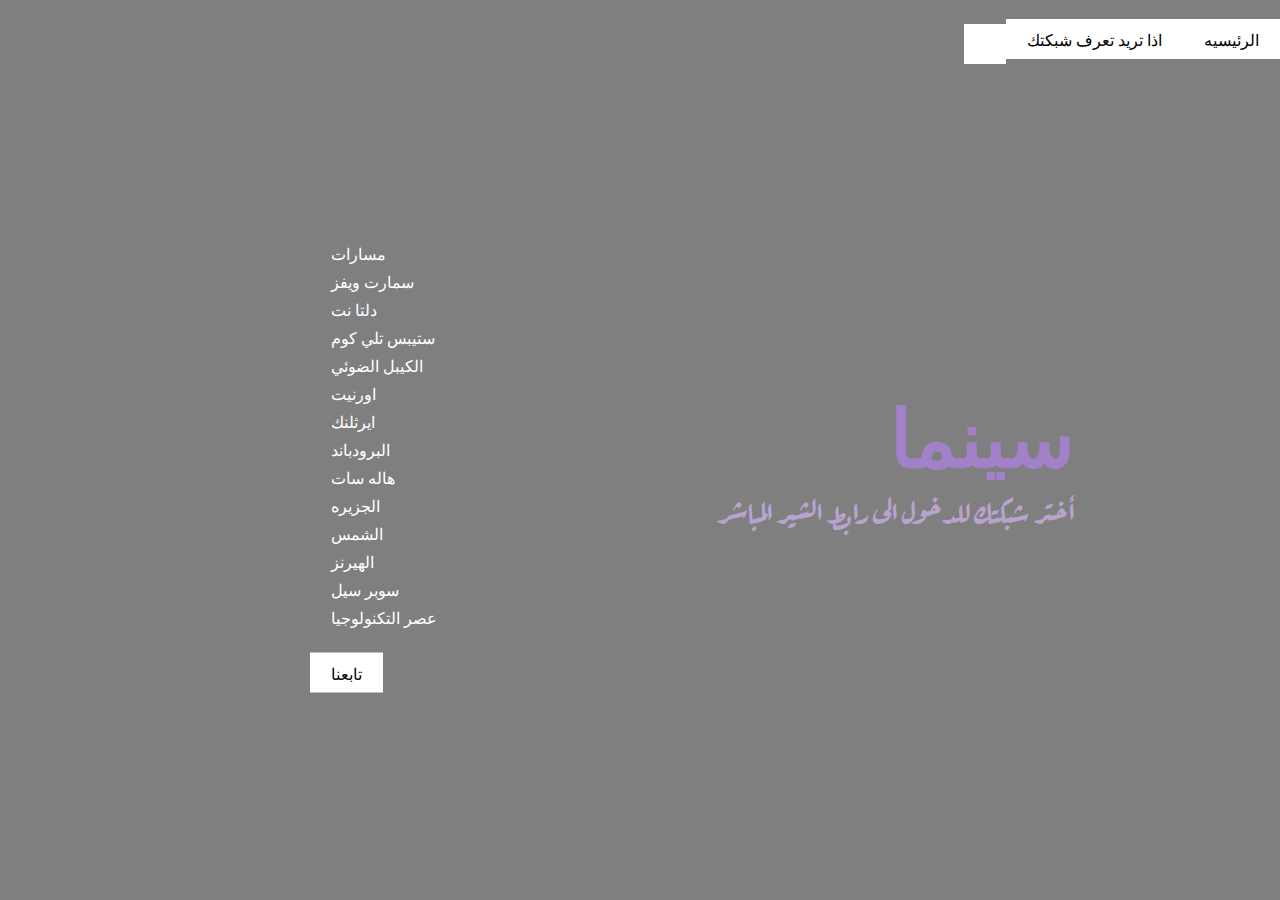
<file: index.html>
<!DOCTYPE html>
<html>
    <head>
        
 
        
        <title>سينما</title>
        <meta charset="utf-8">
        <link rel="icon" href="https://img2.arabpng.com/20180215/gge/kisspng-popcorn-cinema-3d-film-cartoon-vector-popcorn-with-popcorn-5a86443c300b69.4935686315187487321968.jpg" type="image/icon type">
        <link rel="stylesheet" type="text/css" href="style.css">
        <link rel="stylesheet" href="https://use.fontawesome.com/releases/v5.8.1/css/all.css" integrity="sha384-50oBUHEmvpQ+1lW4y57PTFmhCaXp0ML5d60M1M7uH2+nqUivzIebhndOJK28anvf" crossorigin="anonymous">
  
        <meta name="viewport" content="width=device-width, initial-scale=1">
        <link href="https://fonts.googleapis.com/css?family=Dancing+Script" rel="stylesheet">
        <link href='https://fonts.googleapis.com/css?family=Oswald:400,300,700' rel='stylesheet' type='text/css'>
        <link href="https://fonts.googleapis.com/css?family=Pacifico" rel="stylesheet">
        <link href="https://fonts.googleapis.com/css?family=Aref+Ruqaa" rel="stylesheet">
<!-- Global site tag (gtag.js) - Google Analytics -->
<script async src="https://www.googletagmanager.com/gtag/js?id=UA-145163587-1"></script>
<script>
  window.dataLayer = window.dataLayer || [];
  function gtag(){dataLayer.push(arguments);}
  gtag('js', new Date());

  gtag('config', 'UA-145163587-1');
</script>

      </head>
<body>
        <header>
       
                   
                  <ul>
    <li class="active"><a href="#">الرئيسيه</a></li>
    
            </ul>
   </div>
   <div class="title1">
   <ul>
        <h1>سينما</h1>
        <br>
        <h3>أختر شبكتك للدخول الى رابط الشير المباشر</h3>
<br>
<br><br>
</ul>
</div>
    <div class="title">

 
<ul>
    <li><a href="http://share.gccitcom.iq">مسارات</a></li>
    <li><a href="http://share.smartwavesnetwork.com">سمارت ويفز</a></li>
    <li><a href="Http://212.126.107.124">دلتا نت</a></li>
    <li><a href="http://share.stepstelecome.com">ستيبس تلي كوم</a></li>
    <li><a href="http://share.ispsgroups.com/view/index.php">الكيبل الضوئي</a></li>
    <li><a href="http://share.orienttele.com">اورنيت</a></li>
    <li><a href="http://share.shabakaty.com">ايرثلنك</a></li>
    <li><a href="http://Bb4u.net">البرودباند</a></li>
    <li><a href="http://Halasat.net">هاله سات</a></li>
    <li><a href="http://shasha.koolshy.com">الجزيره</a></li>
    <li><a href="http://Share.shams-tele.net">الشمس</a></li>
    <li><a href="http://Hrins.net/apps">الهيرنز</a></li>
    <li><a href="http://Share.supercellnetwork.com">سوبر سيل</a></li>
    <li><a href="http://Share.assertech.net">عصر التكنولوجيا</a></li><br> 
    <li class="active"><a href="http://t.me/to3fe">تابعنا</a></li>
</ul>

    </div>

    <div class="titl">
            <ul>
                    <li class="active"><a href="https://www.whoismyisp.org/">اذا تريد تعرف شبكتك</a></li><br>                
  </ul>
    </div>
 
    <div class="titl1">
            <ul>
 <li class="active"><a href="https://www.youtube.com/channel/UCzx1jfrSMbEklOVU0Z0cI1g"><i class="fab fa-youtube"></i></a></li>
     </ul>
    </div>
 

  </header>
 

    </body>

    </html>
</file>
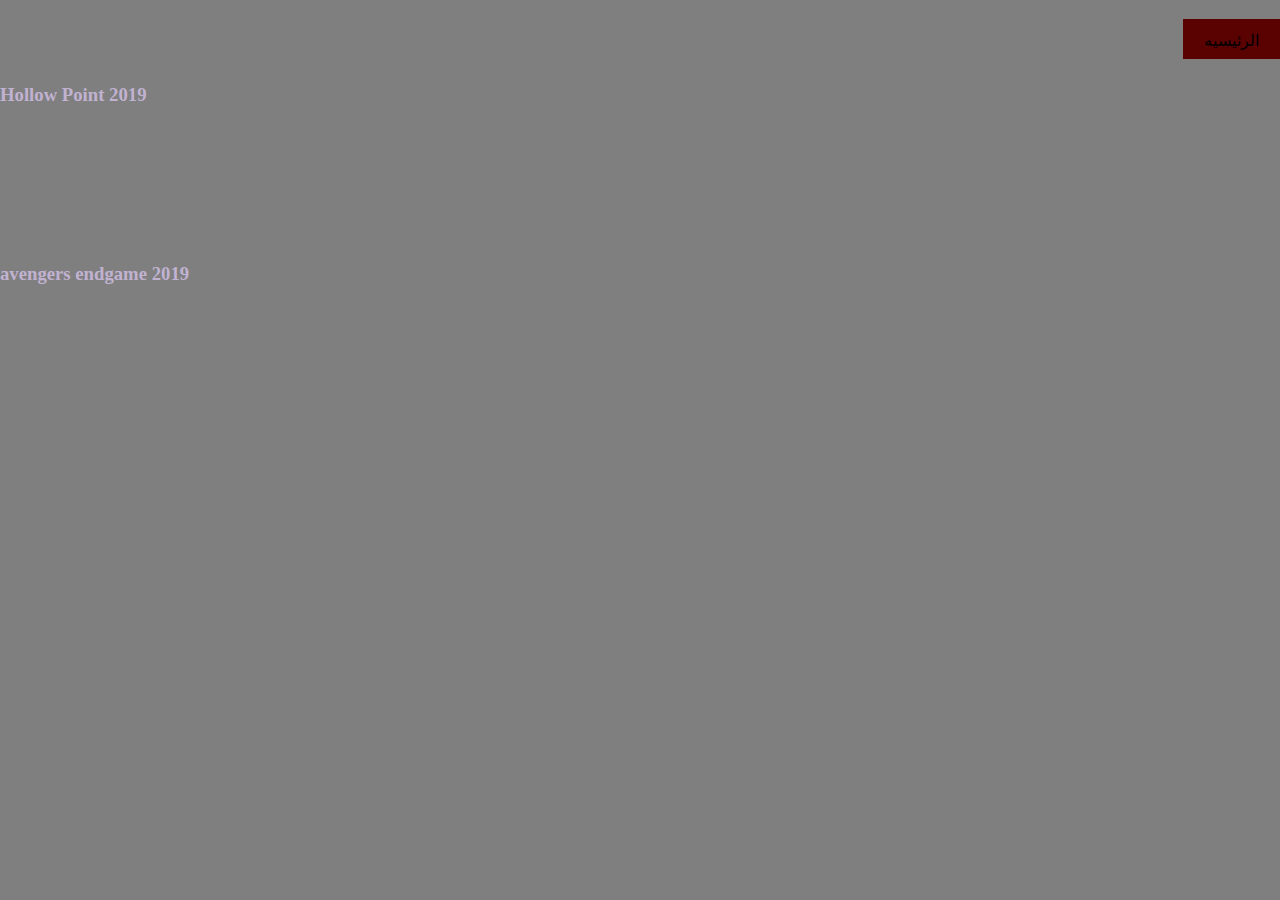
<file: film.html>
<!DOCTYPE html>
<html>
    <head>
        
 
        
        <title>سينما</title>
        <meta charset="utf-8">
        <link rel="icon" href="https://img2.arabpng.com/20180215/gge/kisspng-popcorn-cinema-3d-film-cartoon-vector-popcorn-with-popcorn-5a86443c300b69.4935686315187487321968.jpg" type="image/icon type">
        <link rel="stylesheet" type="text/css" href="style.css">
        <link rel="stylesheet" href="https://use.fontawesome.com/releases/v5.8.1/css/all.css" integrity="sha384-50oBUHEmvpQ+1lW4y57PTFmhCaXp0ML5d60M1M7uH2+nqUivzIebhndOJK28anvf" crossorigin="anonymous">
  
        <meta name="viewport" content="width=device-width, initial-scale=1">
        <link href="https://fonts.googleapis.com/css?family=Dancing+Script" rel="stylesheet">
        <link href='https://fonts.googleapis.com/css?family=Oswald:400,300,700' rel='stylesheet' type='text/css'>
        <link href="https://fonts.googleapis.com/css?family=Pacifico" rel="stylesheet">
        <link href="https://fonts.googleapis.com/css?family=Aref+Ruqaa" rel="stylesheet">

      </head>
<body>
       
        <div class="all">
                <ul>
  <li class="active"><a href="index.html">الرئيسيه</a></li>
   </ul>
     
    
   <div class="film">
        <div class="embed-responsive embed-responsive-16by9">
            
         <br>
         <br>
         <br>

         <h3>Hollow Point 2019</h3>
                <iframe class="embed-responsive-item" src="https://www.ok.ru/videoembed/1243479214832" 
        frameborder="0" allow="autoplay" allowfullscreen>
     </iframe>
     <h3>avengers endgame 2019 </h3>
     <iframe class="embed-responsive-item" src="http://51.159.19.228/to3qrznlijvsy46b3wrwxpfqim7i4tsw7udskhxmnwhyifxh63i3iy72rkka/v.mp4" 
frameborder="0" allow="autoplay" allowfullscreen>
</iframe>


 

    </div> 

</div>

</div>

    </body>

    </html>
</file>
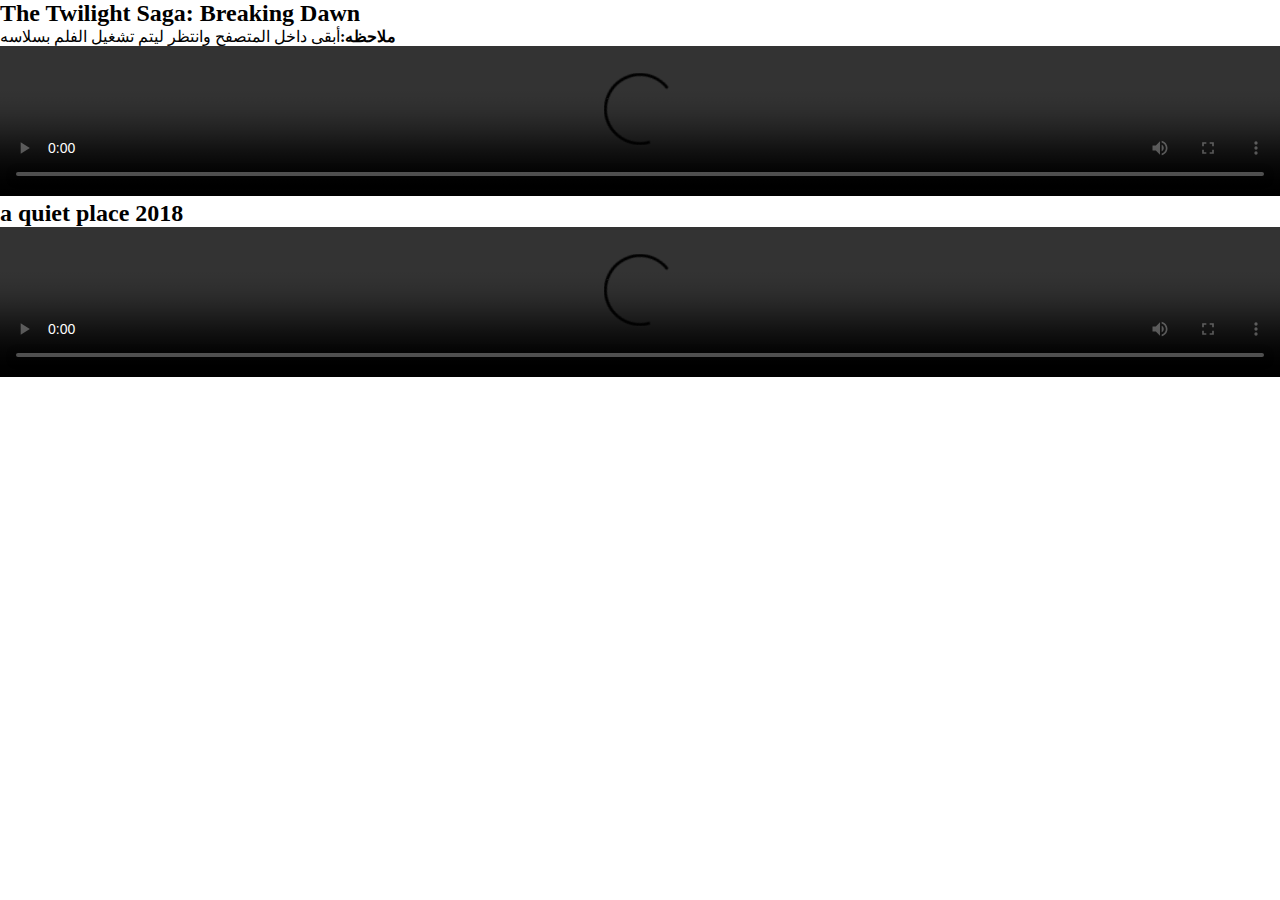
<file: film1.html>
<!DOCTYPE html>
<html>
<head>
        <title>سينما</title>
        <meta charset="utf-8">
        <link rel="icon" href="https://image.flaticon.com/icons/png/512/44/44460.png" type="image/icon type">
        <link rel="stylesheet" type="text/css" href="style.css">
        <link rel="stylesheet" href="https://use.fontawesome.com/releases/v5.8.1/css/all.css" integrity="sha384-50oBUHEmvpQ+1lW4y57PTFmhCaXp0ML5d60M1M7uH2+nqUivzIebhndOJK28anvf" crossorigin="anonymous">
<meta name="viewport" content="width=device-width, initial-scale=1">
<!-- Global site tag (gtag.js) - Google Analytics -->
<script async src="https://www.googletagmanager.com/gtag/js?id=UA-145163587-1"></script>
<script>
  window.dataLayer = window.dataLayer || [];
  function gtag(){dataLayer.push(arguments);}
  gtag('js', new Date());
  gtag('config', 'UA-145163587-1');
</script>
        </head>
<body>
<h2>The Twilight Saga: Breaking Dawn</h2>
<p><strong>ملاحظه:</strong>أبقى داخل المتصفح وانتظر ليتم تشغيل الفلم بسلاسه</p>




 <video width="100%" controls id="myvideo">
    <source src="https://s26.vidbom.com/6jmndnrhsmazsalriukadzxvlpa5egyyb3dhsnrksjn52bt5ibt57mygyq5a/v.mp4" type="video/mp4" type="video/mp4">
      <br>
</video>

<h2>a quiet place 2018</h2>

<video width="100%" controls id="myvideo">
  <source src="https://stream141.uqload.com/3rfkwyg3efw2q4drdjr7hi5cdqnmbrjeqjvvwtlg6mn5dweolmaupzqmpy3a/v.mp4" type="video/mp4" type="video/mp4">
    
</video>



<script>
var elem = document.getElementById("myvideo");
function openFullscreen() {
  if (elem.requestFullscreen) {
    elem.requestFullscreen();
  } else if (elem.mozRequestFullScreen) { /* Firefox */
    elem.mozRequestFullScreen();
  } else if (elem.webkitRequestFullscreen) { /* Chrome, Safari & Opera */
    elem.webkitRequestFullscreen();
  } else if (elem.msRequestFullscreen) { /* IE/Edge */
    elem.msRequestFullscreen();
  }
}
</script>



</body>
</html>

<style>
   
.btn {
  background-color: #f4511e;
  border: none;
  color: white;
  padding: 14px 30px;
  text-align: center;
  font-size: 14px;
  margin: 4px 2px;
  opacity: 0.6;
  transition: 0.3s;
}
.btn:hover {opacity: 1}
</style>
</file>
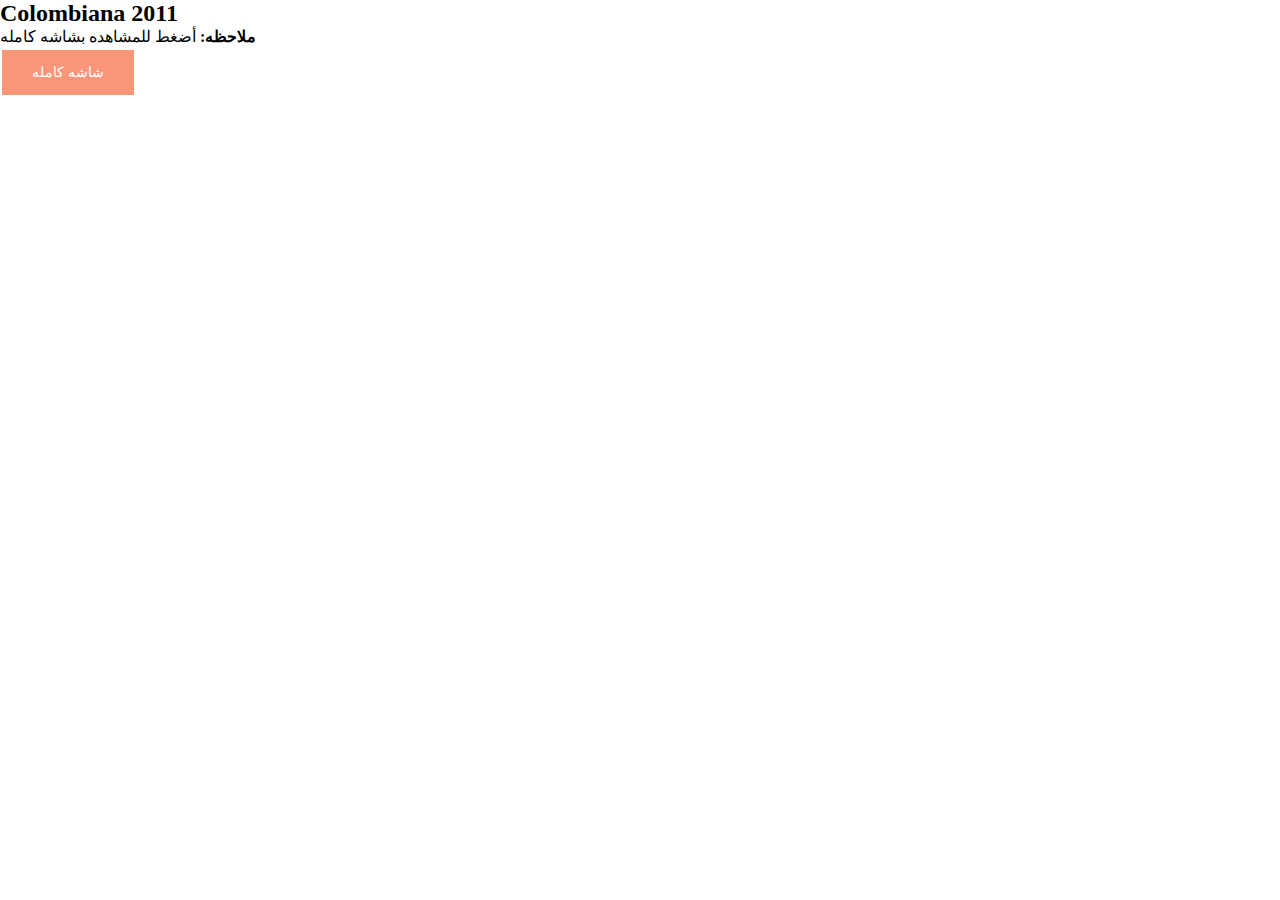
<file: filmo.html>
<!DOCTYPE html>
  <html>
  <head>
          <title>سينما</title>
          <meta charset="utf-8">
          <link rel="icon" href="https://image.flaticon.com/icons/png/512/44/44460.png" type="image/icon type">
          <link rel="stylesheet" type="text/css" href="style.css">
          <link rel="stylesheet" href="https://use.fontawesome.com/releases/v5.8.1/css/all.css" integrity="sha384-50oBUHEmvpQ+1lW4y57PTFmhCaXp0ML5d60M1M7uH2+nqUivzIebhndOJK28anvf" crossorigin="anonymous">
    
  <meta name="viewport" content="width=device-width, initial-scale=1">
  </head>
  <body>
  
  <h2>Colombiana 2011</h2>
  <p><strong>ملاحظه:</strong> أضغط للمشاهده بشاشه كامله</p>
  <button onclick="openFullscreen();" class="btn" >شاشه كامله</button>
  
  
 
    <iframe  width="100%" controls id="myvideo" width="560" height="315" src="https://www.ok.ru/videoembed/30702963212" frameborder="0" allow="autoplay" allowfullscreen></iframe>
  
 
  
  
  <script>
  var elem = document.getElementById("myvideo");
  function openFullscreen() {
    if (elem.requestFullscreen) {
      elem.requestFullscreen();
    } else if (elem.mozRequestFullScreen) { /* Firefox */
      elem.mozRequestFullScreen();
    } else if (elem.webkitRequestFullscreen) { /* Chrome, Safari & Opera */
      elem.webkitRequestFullscreen();
    } else if (elem.msRequestFullscreen) { /* IE/Edge */
      elem.msRequestFullscreen();
    }
  }
  </script>
  
  
  
  </body>
  </html>
  
  <style>
     
  .btn {
    background-color: #f4511e;
    border: none;
    color: white;
    padding: 14px 30px;
    text-align: center;
    font-size: 14px;
    margin: 4px 2px;
    opacity: 0.6;
    transition: 0.3s;
  }
  .btn:hover {opacity: 1}
  </style>
</file>
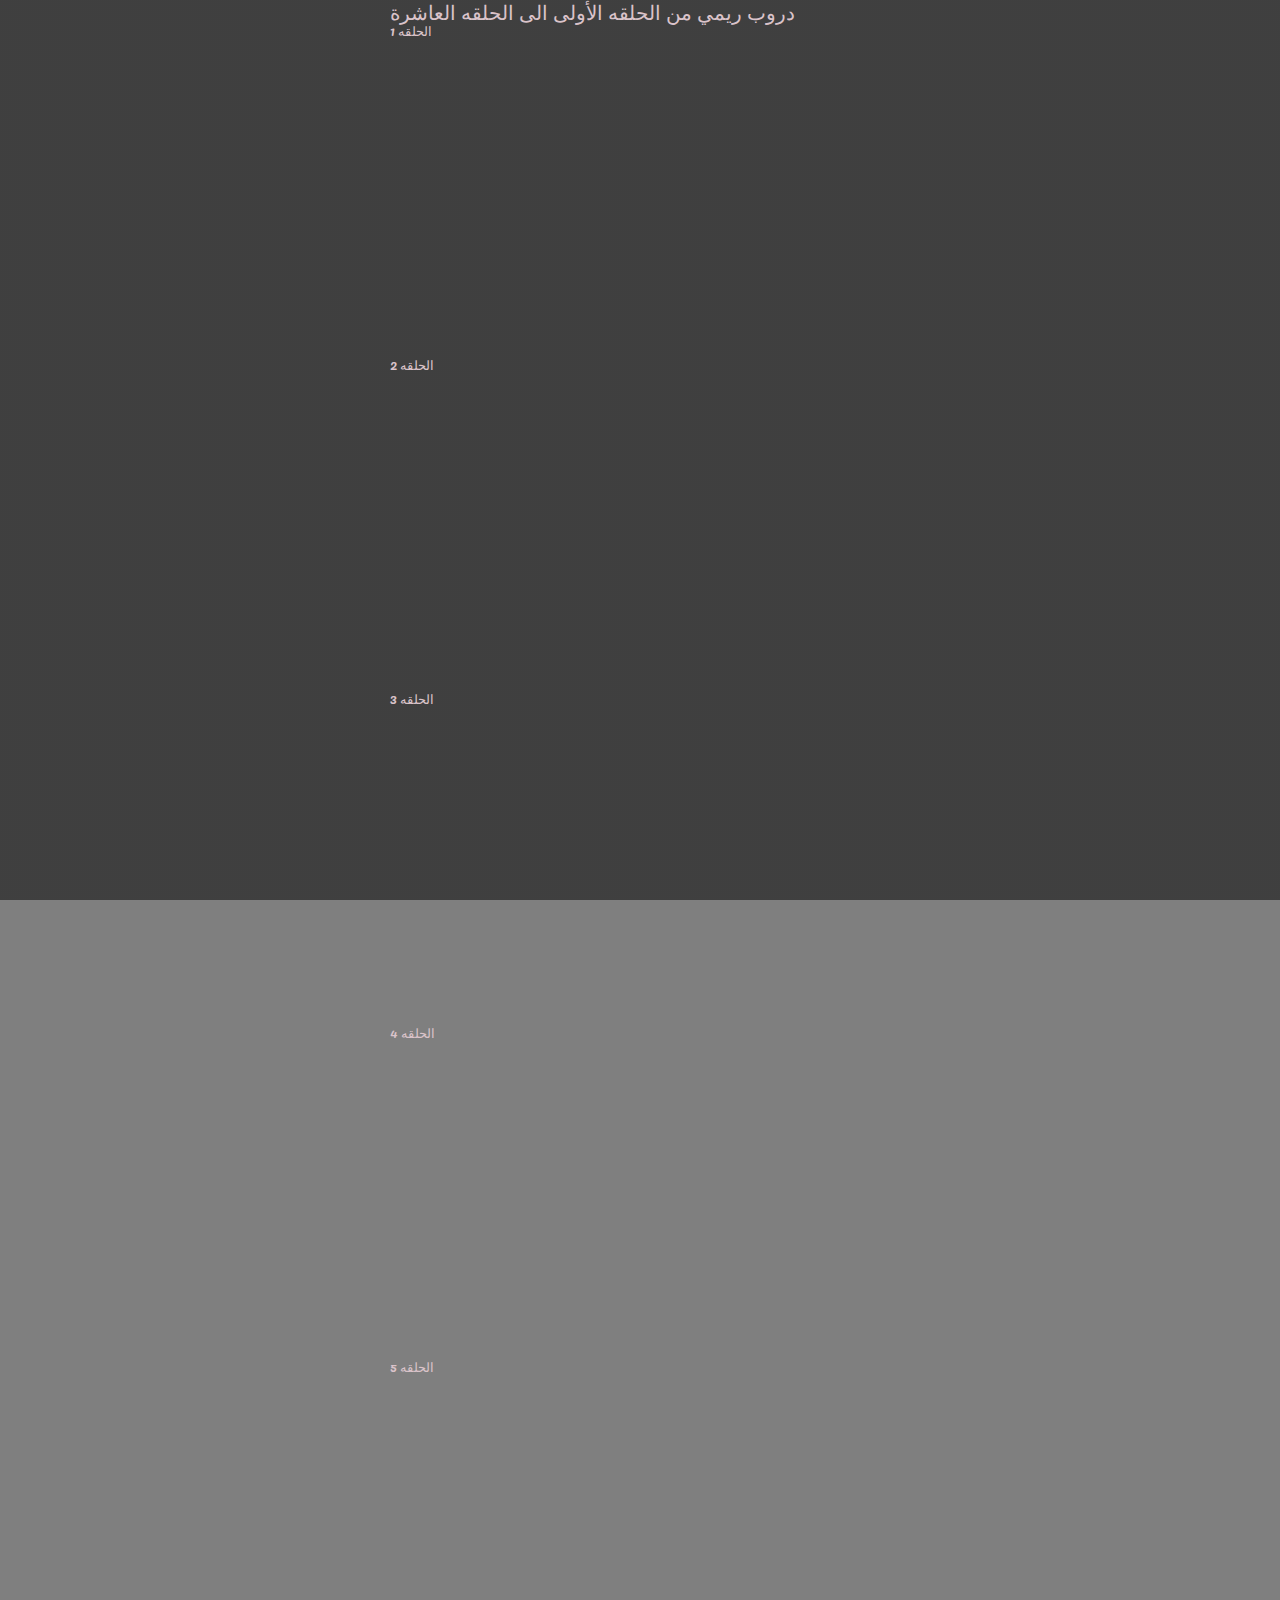
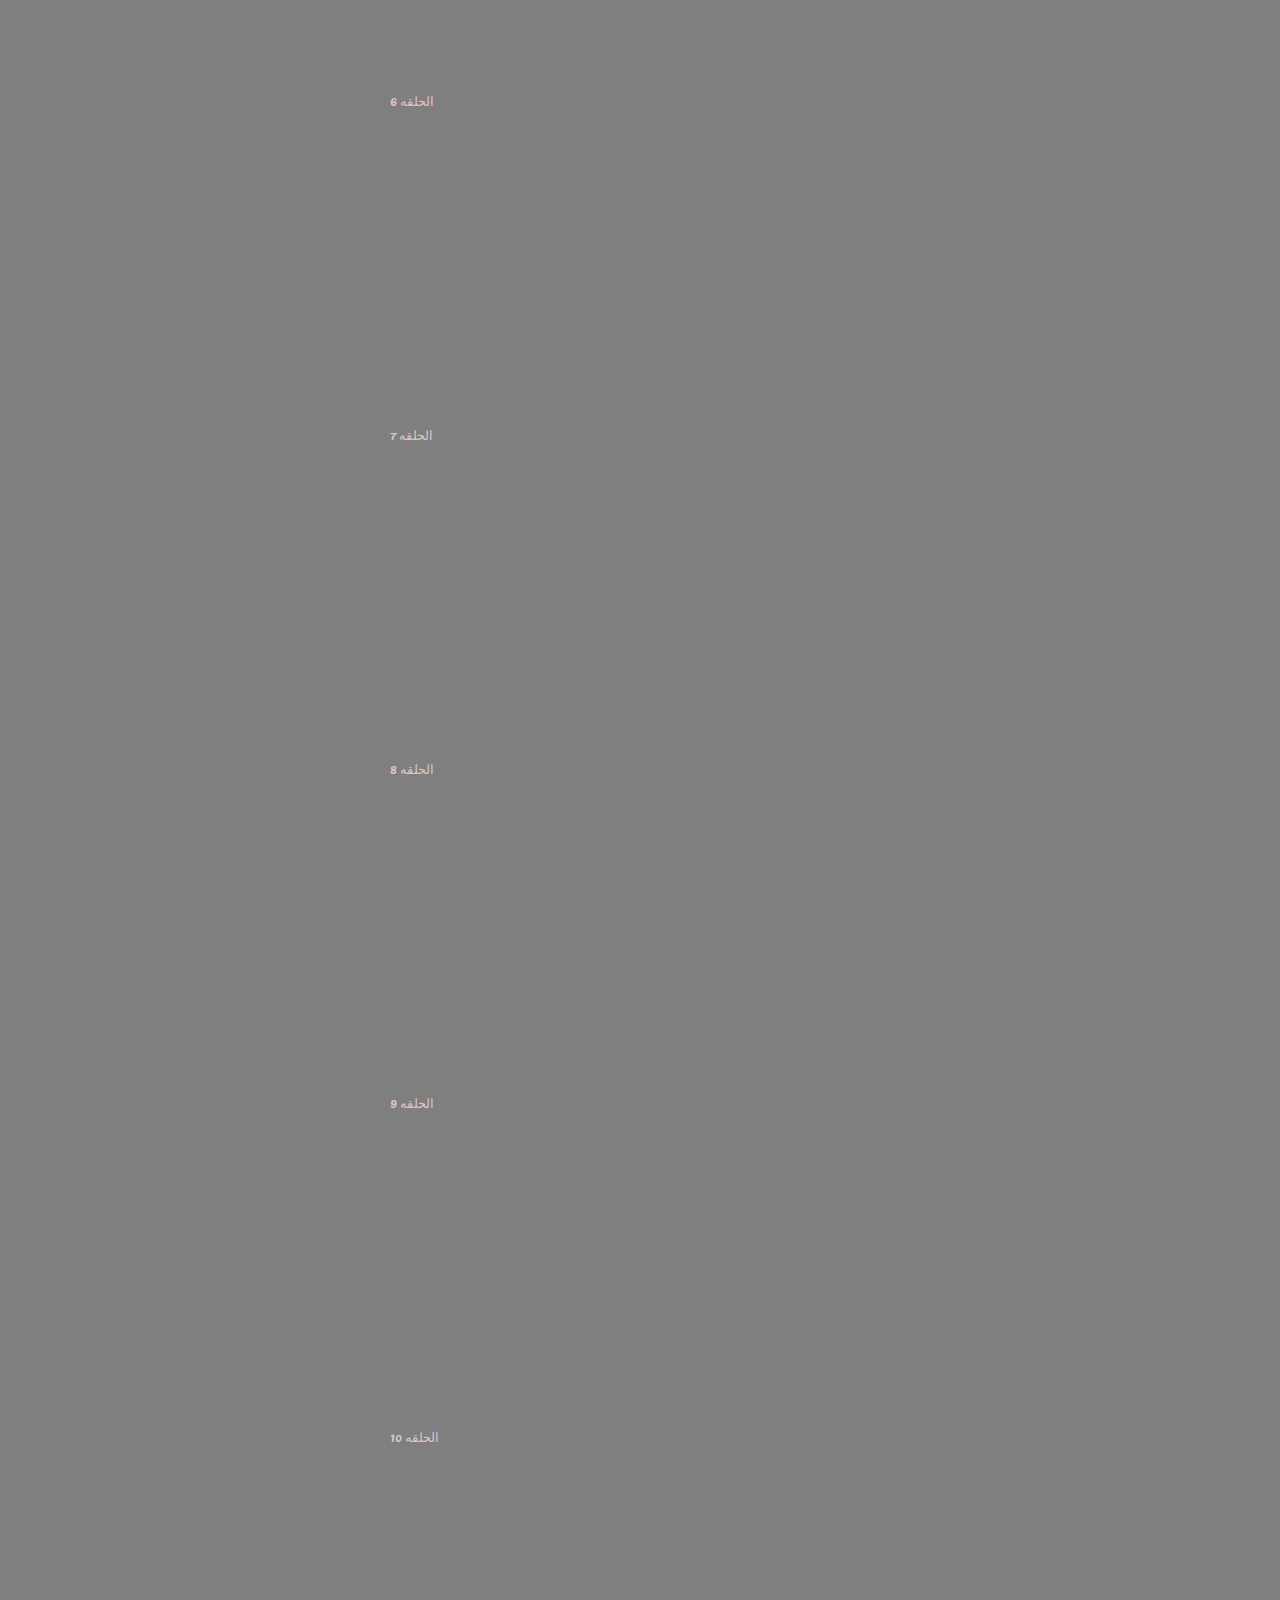
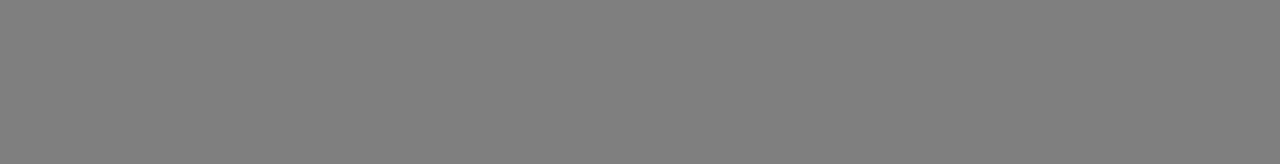
<file: rim.html>
<!DOCTYPE html>
<html>
    <head>
   
        <title>دروب ريمي</title>
        <meta charset="utf-8">
        <meta name="viewport" content="width=device-width, initial-scale=1">
        <link rel="icon" href="https://img2.arabpng.com/20180215/gge/kisspng-popcorn-cinema-3d-film-cartoon-vector-popcorn-with-popcorn-5a86443c300b69.4935686315187487321968.jpg" type="image/icon type">
        <link rel="stylesheet" href="https://use.fontawesome.com/releases/v5.8.1/css/all.css" integrity="sha384-50oBUHEmvpQ+1lW4y57PTFmhCaXp0ML5d60M1M7uH2+nqUivzIebhndOJK28anvf" crossorigin="anonymous">  
        <meta name="viewport" content="width=device-width, initial-scale=1">
        <link href="https://fonts.googleapis.com/css?family=Dancing+Script" rel="stylesheet">
        <link href='https://fonts.googleapis.com/css?family=Oswald:400,300,700' rel='stylesheet' type='text/css'>
        <link href="https://fonts.googleapis.com/css?family=Pacifico" rel="stylesheet">
        <link href="https://fonts.googleapis.com/css?family=Aref+Ruqaa" rel="stylesheet">
          <meta name="viewport" content="container">
   <meta name="viewport" content="width=device-width, initial-scale=1">
  <link rel="stylesheet" href="https://maxcdn.bootstrapcdn.com/bootstrap/3.3.7/css/bootstrap.min.css">
  <link href="https://fonts.googleapis.com/css?family=Montserrat" rel="stylesheet" type="text/css">
  <link href="https://fonts.googleapis.com/css?family=Lato" rel="stylesheet" type="text/css">
     <link href="https://fonts.googleapis.com/css?family=Cairo&display=swap" rel="stylesheet">
  <script src="https://ajax.googleapis.com/ajax/libs/jquery/1.12.4/jquery.min.js"></script>

 <link rel="stylesheet" href="https://maxcdn.bootstrapcdn.com/bootstrap/4.3.1/css/bootstrap.min.css">
  <script src="https://ajax.googleapis.com/ajax/libs/jquery/3.4.1/jquery.min.js"></script>
  <script src="https://cdnjs.cloudflare.com/ajax/libs/popper.js/1.14.7/umd/popper.min.js"></script>
  <script src="https://maxcdn.bootstrapcdn.com/bootstrap/4.3.1/js/bootstrap.min.js"></script>
    </head>
   


      <body>
            <header>
                <div class="rim">
            <h2>دروب ريمي من الحلقه الأولى الى الحلقه العاشرة</h2> 
        </div>
<div class='center'>
       
    <h5>الحلقه 1</h5>
        <iframe  width="560" height="315" src="https://www.ok.ru/videoembed/404195773117" frameborder="0" allow="autoplay" allowfullscreen></iframe>
        <h5>الحلقه 2</h5>
        <iframe width="560" height="315" src="https://www.ok.ru/videoembed/404308036285" frameborder="0" allow="autoplay" allowfullscreen></iframe>
        <h5>الحلقه 3</h5>
        <iframe width="560" height="315" src="https://www.ok.ru/videoembed/404307970749" frameborder="0" allow="autoplay" allowfullscreen></iframe>
        <h5>الحلقه 4</h5>
        <iframe width="560" height="315" src="https://www.ok.ru/videoembed/404308101821" frameborder="0" allow="autoplay" allowfullscreen></iframe>
        <h5>الحلقه 5</h5>
        <iframe width="560" height="315" src="https://www.ok.ru/videoembed/404308298429" frameborder="0" allow="autoplay" allowfullscreen></iframe>
        <h5>الحلقه 6</h5>
        <iframe width="560" height="315" src="https://www.ok.ru/videoembed/404308560573" frameborder="0" allow="autoplay" allowfullscreen></iframe>
        <h5>الحلقه 7</h5>
        <iframe width="560" height="315" src="https://www.ok.ru/videoembed/404308429501" frameborder="0" allow="autoplay" allowfullscreen></iframe>
        <h5>الحلقه  8</h5>
        <iframe width="560" height="315" src="https://www.ok.ru/videoembed/404342115005" frameborder="0" allow="autoplay" allowfullscreen></iframe>
        <h5>9 الحلقه</h5>
        <iframe width="560" height="315" src="https://www.ok.ru/videoembed/404342180541" frameborder="0" allow="autoplay" allowfullscreen></iframe>
        <h5>الحلقه 10</h5>
        <iframe width="560" height="315" src="https://www.ok.ru/videoembed/404308822717" frameborder="0" allow="autoplay" allowfullscreen></iframe>
  </div>
</header>
    </body>
    </html>
  <style>
  .center { margin: 0 auto; width: 500px; }

  h2 {
  margin: 0 auto;
   width: 500px; 
   color: rgb(218, 195, 202);

  }

  h5 {
  margin: 0 auto;
 
   color: rgb(218, 195, 202);

  }
  *{
    margin: 0;
    padding: 0;
    font-family: 'Pacifico', cursive;
}


body , header {
    background-image:linear-gradient(rgba(0,0,0,0.5),rgba(0,0,0,0.5)), url("https://cdn.pixabay.com/photo/2017/08/30/01/05/milky-way-2695569_960_720.jpg");
    height: 100vh;
    background-repeat:repeat;
    align-self: auto;
    }

  </style>
</file>
<file: style.css>
*{
    margin: 0;
    padding: 0;
    font-family: 'Pacifico', cursive;
}
header {
background-image:linear-gradient(rgba(0,0,0,0.5),rgba(0,0,0,0.5)), url("https://image.freepik.com/free-photo/popcorn-background-cinema-concept_23-2148115926.jpg");
height: 100vh;
background-size: cover;
background-position: center;
}

header {
    background-image:linear-gradient(rgba(0,0,0,0.5),rgba(0,0,0,0.5)), url("https://image.freepik.com/free-photo/popcorn-background-cinema-concept_23-2148115926.jpg");
    height: 100vh;
    background-size: cover;
    background-position: center;
    }

footer {
    background-image:linear-gradient(rgba(0,0,0,0.5),rgba(0,0,0,0.5)), url(./yellow.jpg);
    font-size: 5px;
    color: rgb(138, 29, 62);
}
.all {
    background-image:linear-gradient(rgba(0,0,0,0.5),rgba(0,0,0,0.5)), url("https://wallpaperplay.com/walls/full/3/4/a/45621.jpg");
    height: 100vh;
    background-size: cover;
    background-position: center;
    }

    .all .film {
        align-self: center;
        }

    .all .film h3{
        color: rgb(193, 178, 209);
     font-family:  Brush Script MT, Brush Script Std, cursive;
        }

ul {
    float: right;
    list-style-type: none;
   margin-top: 25px; 

}

ul li a {
    text-decoration: none;
    color: rgb(255, 255, 255);
    padding: 5px 20px; 
    border: 1px solid transparent;
    transition: 0.6s ease;
}

ul li a:hover{
    background-color: #fff;
    color: #000;
}
ul li.active a{
    background-color: #fff;
    color: #000;
}

.all ul li a {
    text-decoration: none;
    color: rgb(90, 2, 2);
    padding: 5px 20px; 
    border: 1px solid transparent;
    transition: 0.6s ease;
}

.all ul li a:hover{
    background-color: rgb(90, 2, 2);
    color: #000;
}

.all ul li.active a{
    background-color: rgb(90, 2, 2);
    color: #000;
}

.logo img{
 float: left;
 width: 150px;
 height: auto;
}
.main {
    max-width: 1200px;
    margin: auto;
}


.title h1{
    color: rgb(184, 163, 206);
    font-size: 70px;
    float: right;
 font-family:  Brush Script MT, Brush Script Std, cursive;

}
.title h3{
    color: rgb(184, 163, 206);
    font-size: 30px;
    float: right;
    font-family: 'Aref Ruqaa', serif;
}


.titl ul li i{
 align-self: auto;
    color: rgb(14, 64, 94);
    font-size: 20px;
    float: center;
}
.titl1 ul li i{
        align-self: auto;
           color: rgb(14, 64, 94);
           font-size: 20px;
           float: center;
       
}
.title {
    position: absolute;
    top: 50%;
    left: 30%;
    transform: translate(-50%,-50%);
}
.title1 {
    position: absolute;
    top: 50%;
    left: 70%;
    transform: translate(-50%,-50%);
}
.title1 h1{
    color: rgb(163, 129, 201);
    font-size: 80px;
    float: right;
 font-family:  Brush Script MT, Brush Script Std, cursive;

}
.title1 h3{
    color: rgb(184, 163, 206);
    font-size: 30px;
    float: right;
    font-family: 'Aref Ruqaa', serif;
}


.mes{
    position: absolute;
    top: 50%;
    left: 50%;
    transform: translate(-50%,-50%);
}

.card{
    color: rgb(184, 163, 206);
    font-size: 20px;
    float: center;
}

.cacard-bodye .p{
    align-self: auto;
    width: 40px;
    float: center;
}
.card-body h3{
    color: rgb(184, 163, 206);
    font-size: 30px;
    float: right;
    font-family: 'Aref Ruqaa', serif;
}

.uk-button-group{
    display: inline-block;
    background-color: rgb(255, 255, 255);
}
</file>
